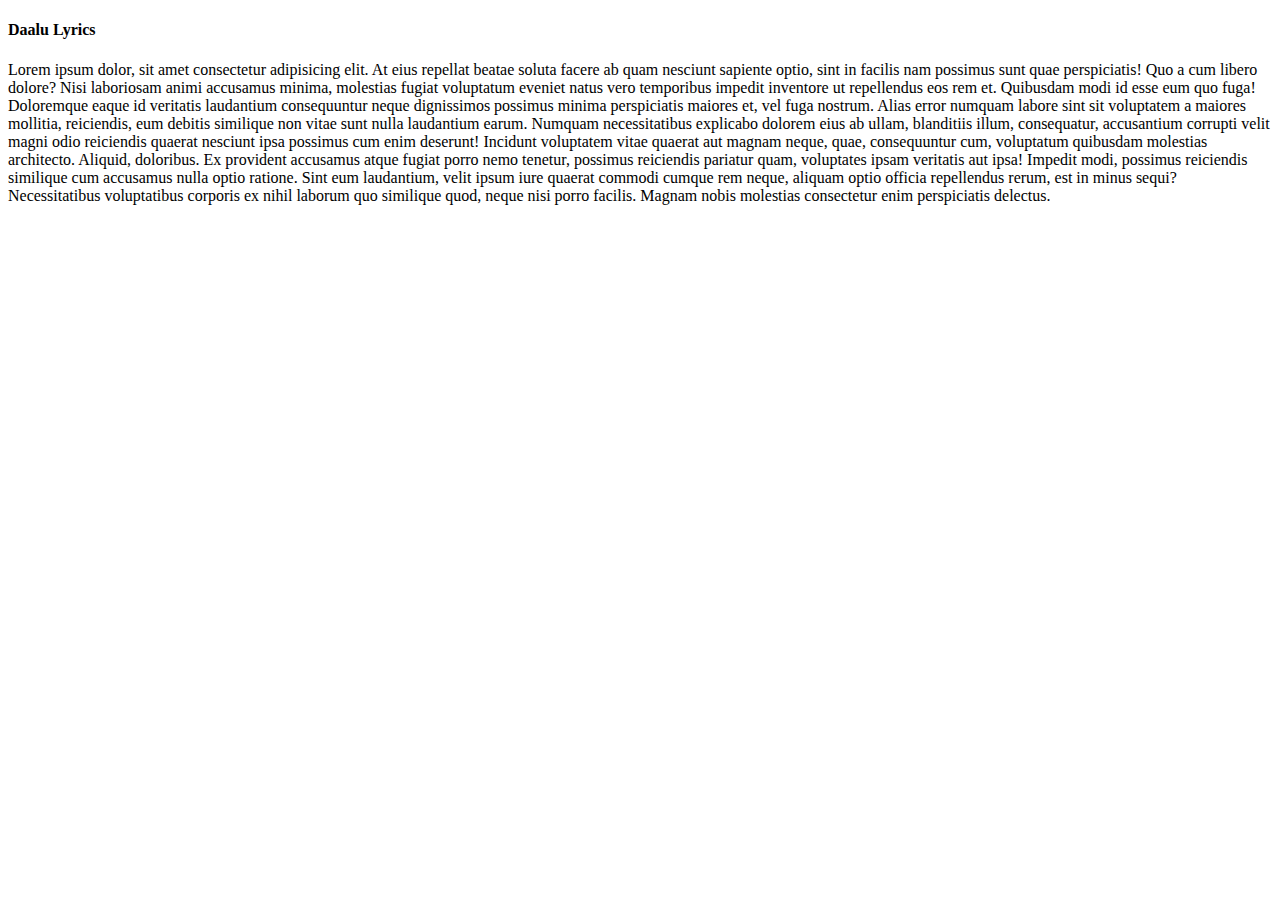
<file: html/lyrics1.html>
<!DOCTYPE html>
<html lang="en">
<head>
    <meta charset="UTF-8">
    <meta http-equiv="X-UA-Compatible" content="IE=edge">
    <meta name="viewport" content="width=device-width, initial-scale=1.0">
    <title>Daalu Lyrics</title>
</head>
<body>
    <h4>Daalu Lyrics</h4>
    <p> Lorem ipsum dolor, sit amet consectetur adipisicing elit. At eius repellat beatae soluta facere ab quam nesciunt sapiente optio, sint in facilis nam possimus sunt quae perspiciatis! Quo a cum libero dolore? Nisi laboriosam animi accusamus minima, molestias fugiat voluptatum eveniet natus vero temporibus impedit inventore ut repellendus eos rem et. Quibusdam modi id esse eum quo fuga! Doloremque eaque id veritatis laudantium consequuntur neque dignissimos possimus minima perspiciatis maiores et, vel fuga nostrum. Alias error numquam labore sint sit voluptatem a maiores mollitia, reiciendis, eum debitis similique non vitae sunt nulla laudantium earum. Numquam necessitatibus explicabo dolorem eius ab ullam, blanditiis illum, consequatur, accusantium corrupti velit magni odio reiciendis quaerat nesciunt ipsa possimus cum enim deserunt! Incidunt voluptatem vitae quaerat aut magnam neque, quae, consequuntur cum, voluptatum quibusdam molestias architecto. Aliquid, doloribus. Ex provident accusamus atque fugiat porro nemo tenetur, possimus reiciendis pariatur quam, voluptates ipsam veritatis aut ipsa! Impedit modi, possimus reiciendis similique cum accusamus nulla optio ratione. Sint eum laudantium, velit ipsum iure quaerat commodi cumque rem neque, aliquam optio officia repellendus rerum, est in minus sequi? Necessitatibus voluptatibus corporis ex nihil laborum quo similique quod, neque nisi porro facilis. Magnam nobis molestias consectetur enim perspiciatis delectus.
    </p>
</body>
</html>
</file>
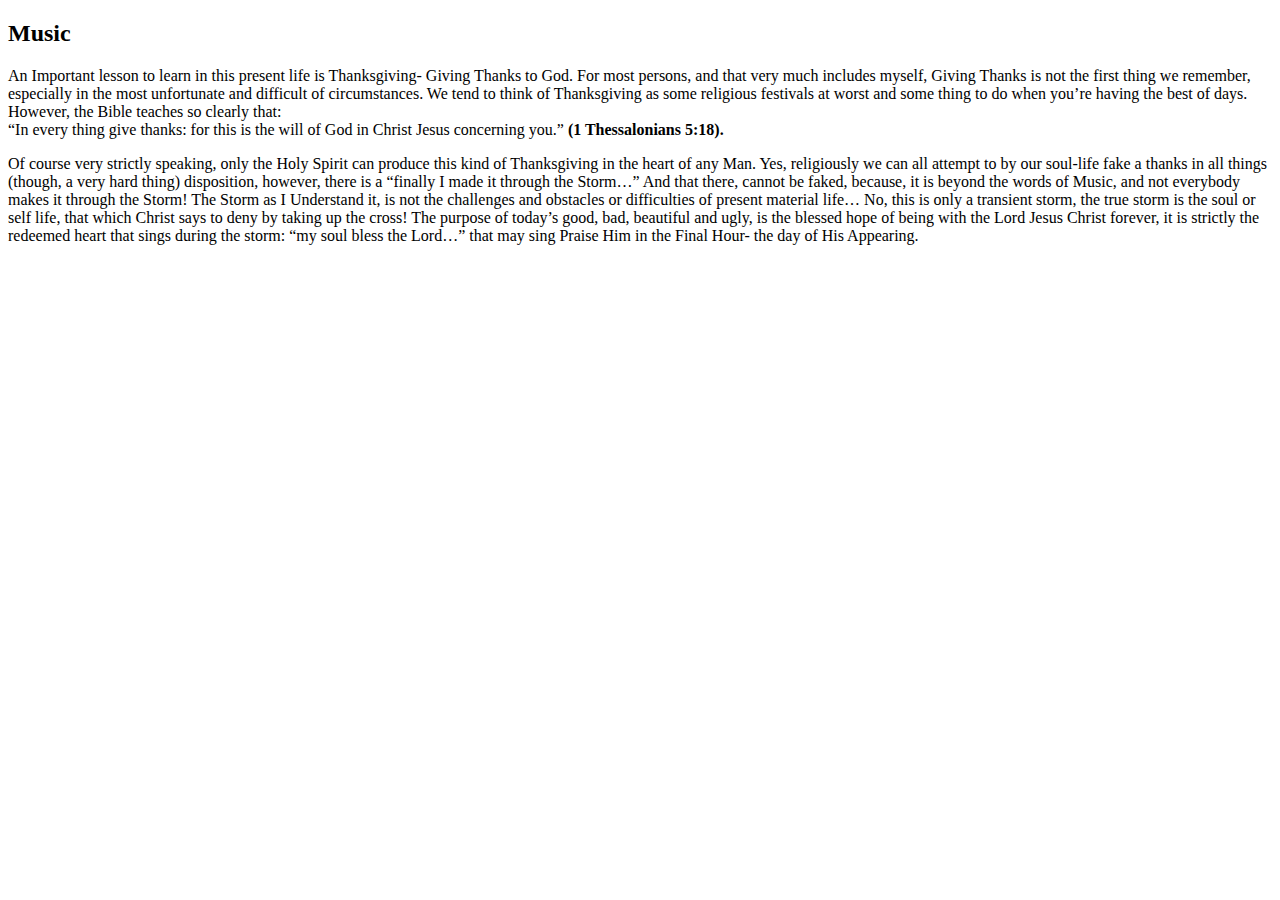
<file: html/thankyou.html>
<!DOCTYPE html>
<html lang="en">
<head>
    <meta charset="UTF-8">
    <meta http-equiv="X-UA-Compatible" content="IE=edge">
    <meta name="viewport" content="width=device-width, initial-scale=1.0">
    <title>Thank You Page</title>
</head>
<body>
    <section class="service section" id="music">
                <div class="container">
                    <div class="row">
                        <div class="section-title padd-15">
                            <h2>Music</h2>
                        </div>
                    </div>
                    <div class="contain">
                        <div class="article padd-15">
                            <p>An Important lesson to learn in this
                                present life is Thanksgiving- Giving Thanks to God.
                                For most persons, and that very much includes myself,
                                Giving Thanks is not the first thing we remember,
                                especially in the most unfortunate and difficult of circumstances.
                                We tend to think of Thanksgiving as some religious festivals at
                                worst and some thing to do when you’re having the best of days.
                                However, the Bible teaches so clearly that: <br>
                                <font>“In every thing
                                    give thanks: for this is the will of God in Christ
                                    Jesus concerning you.”</font> <b>(1 Thessalonians 5:18).</b><br>
                            </p>
                            <p class="article"> Of course very strictly speaking, only the Holy Spirit can produce
                                this kind of Thanksgiving in the heart of any Man. Yes,
                                religiously we can all attempt to by our soul-life fake a
                                thanks in all things (though, a very hard thing) disposition,
                                however, there is a “finally I made it through the Storm…”
                                And that there, cannot be faked, because,
                                it is beyond the words of Music, and not everybody makes
                                it through the Storm! The Storm as I Understand it,
                                is not the challenges and obstacles or difficulties of
                                present material life… No, this is only a transient storm,
                                the true storm is the soul or self life,
                                that which Christ says to deny by taking up the cross!
                                The purpose of today’s good, bad, beautiful and ugly,
                                is the blessed hope of being with the Lord Jesus Christ forever,
                                it is strictly the redeemed heart that sings during the storm:
                                “my soul bless the Lord…” that may sing Praise Him in the Final Hour-
                                the day of His Appearing.
                            </p>
                        </div>
                    </div>
                    
</body>
</html>
</file>
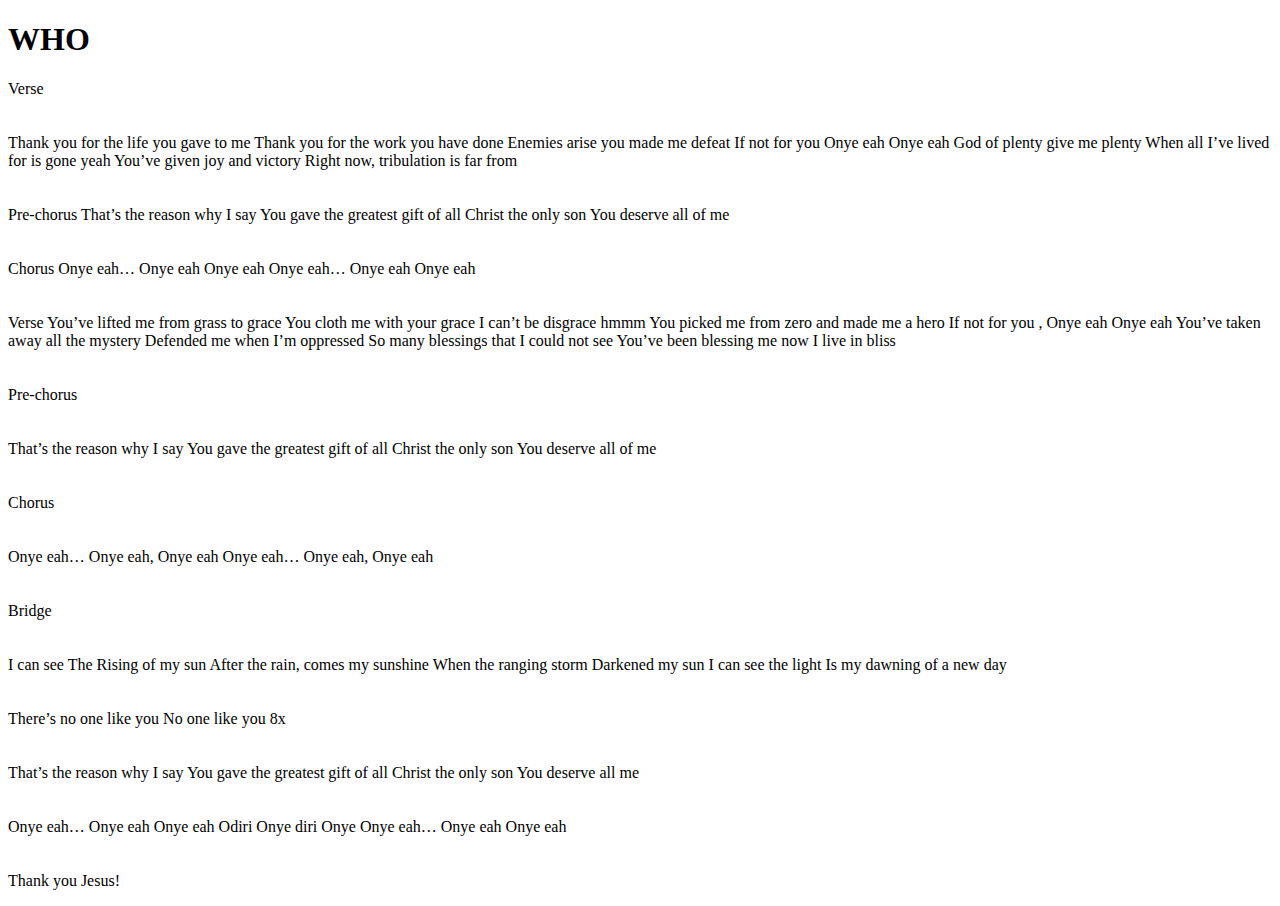
<file: html/who.html>
<!DOCTYPE html>
<html lang="en">
<head>
    <meta charset="UTF-8">
    <meta http-equiv="X-UA-Compatible" content="IE=edge">
    <meta name="viewport" content="width=device-width, initial-scale=1.0">
    <title>Who Lyrics</title>
</head>
<body>

    <h1>WHO</h1>

        <p>
        Verse
        <br><br><br>
        Thank you for the life you gave to me
        Thank you for the work you have done
        Enemies arise you made me defeat 
        If not for you Onye eah Onye eah
        God of plenty give me plenty 
        When all I’ve lived for is gone yeah
        You’ve given joy and victory 
        Right now, tribulation is far from
        <br> <br> <br>
        Pre-chorus 
        That’s the reason why I say
        You gave the greatest gift of all
        Christ the only son
        You deserve all of me
        <br> <br> <br>
        Chorus
        Onye eah… Onye eah Onye eah
        Onye eah… Onye eah Onye eah
        <br><br><br>
        Verse
        You’ve lifted me from grass to grace
        You cloth me with your grace I can’t be disgrace hmmm
        You picked me from zero and made me a hero
        If not for you , Onye eah Onye eah
        You’ve taken away all the mystery 
        Defended me when I’m oppressed 
        So many blessings that I could not see
        You’ve been blessing me now I live in bliss
        <br><br><br>
        Pre-chorus
        <br><br><br>
        That’s the reason why I say
        You gave the greatest gift of all 
        Christ the only son
        You deserve all of me
        <br><br><br>
        Chorus
        <br><br><br>
        Onye eah… Onye eah, Onye eah 
        Onye eah… Onye eah, Onye eah
        <br><br><br>
        Bridge 
        <br><br><br>
        I can see
        The Rising of my sun
        After the rain, comes my sunshine 
        When the ranging storm 
        Darkened my sun 
        I can see the light 
        Is my dawning of a new day
        <br><br><br>
        There’s no one like you
        No one like you  8x
        <br><br><br>
        That’s the reason why I say 
        You gave the greatest gift of all 
        Christ the only son 
        You deserve all me
        <br><br><br>
        Onye eah… Onye eah Onye eah
        Odiri Onye  diri Onye
        Onye eah… Onye eah Onye eah
        <br><br><br>
        Thank you Jesus!
        </p>
</body>
</html>
</file>
